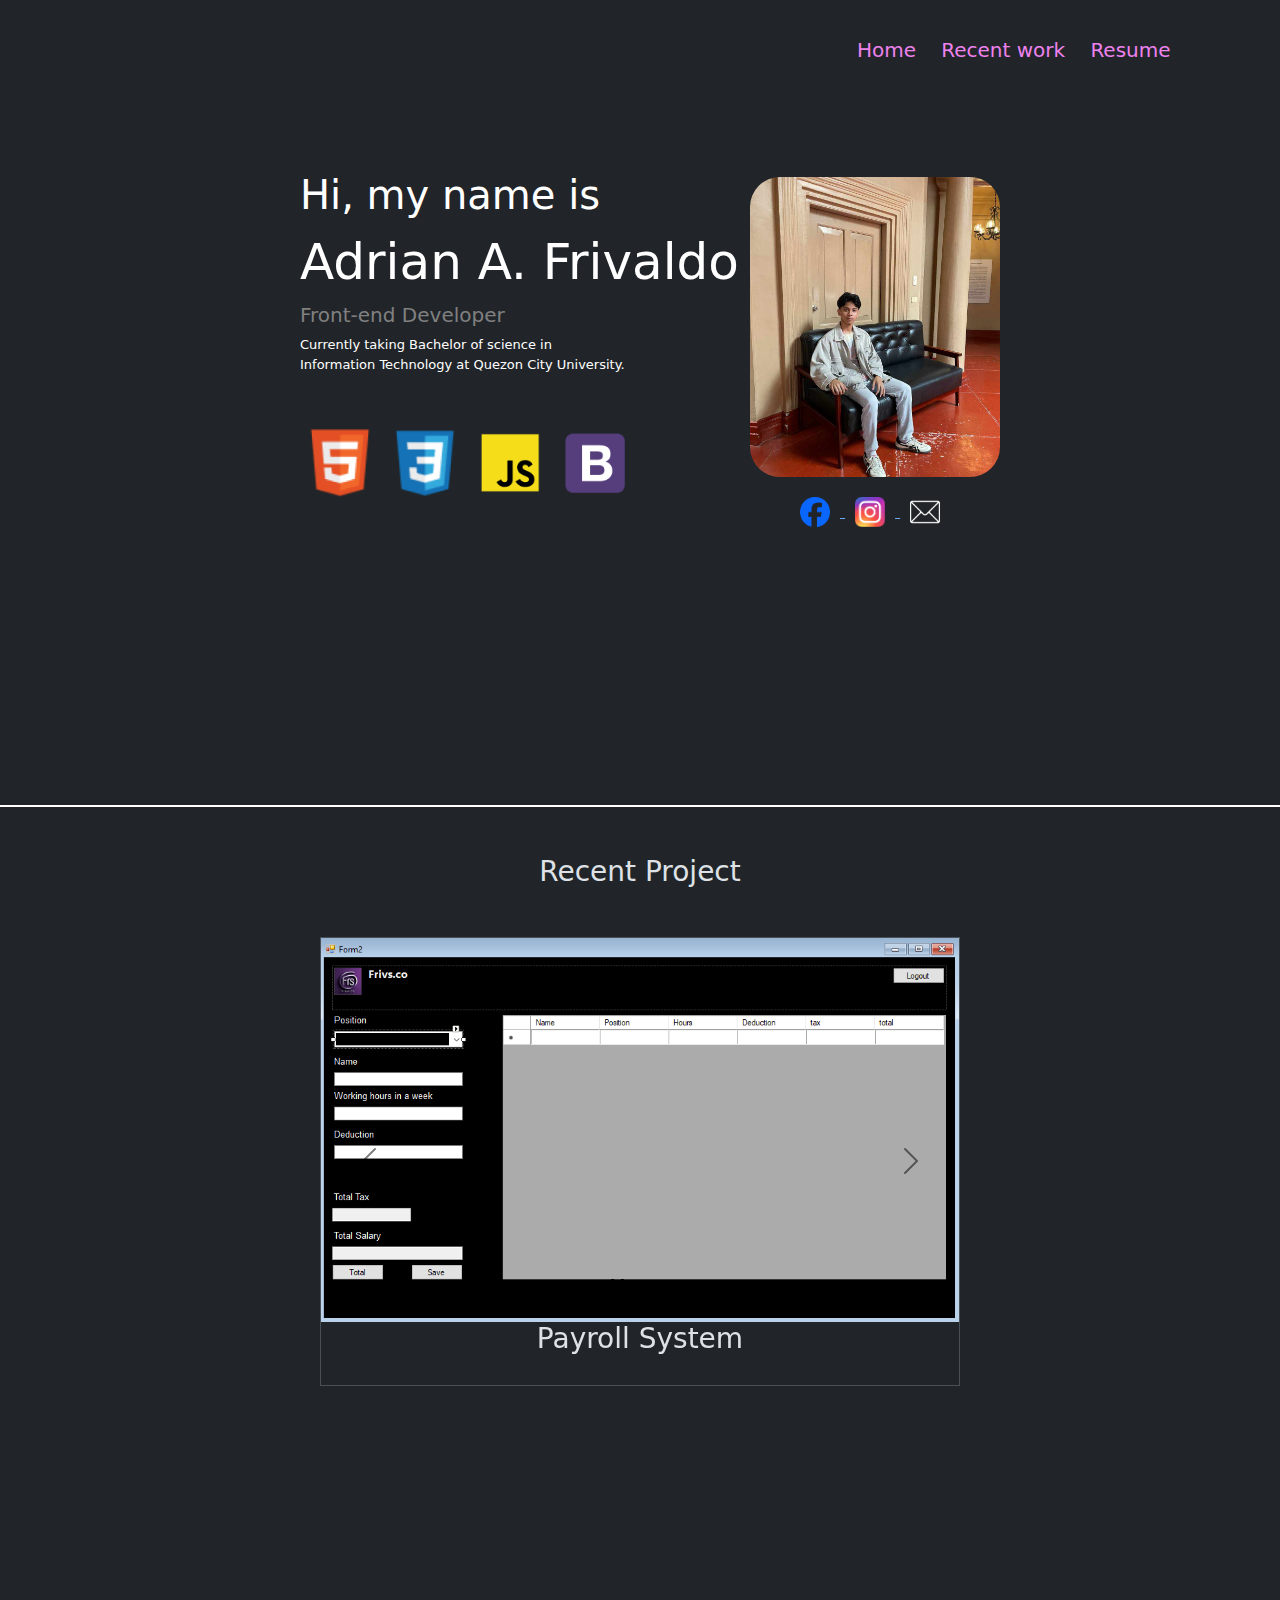
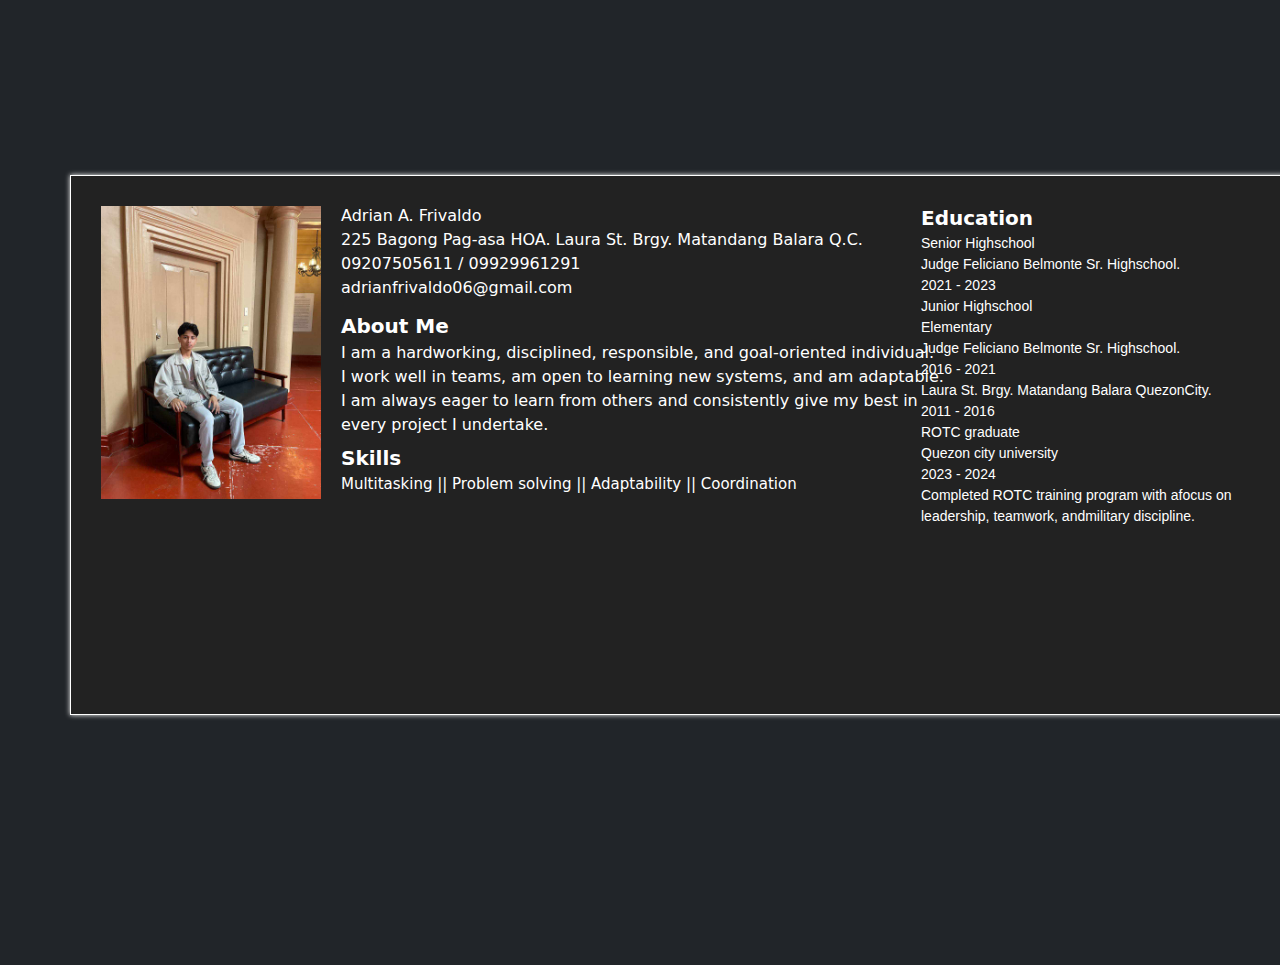
<file: index.html>
<html lang="en" data-bs-theme="dark">
<head>
    <meta charset="UTF-8">
    <meta name="viewport" content="width=device-width, initial-scale=1.0">
    <title>MyPortfoliomain</title>
    <link rel = "stylesheet" href = "mainpage.css"> 
    <link href="https://cdn.jsdelivr.net/npm/bootstrap@5.3.3/dist/css/bootstrap.min.css" rel="stylesheet" integrity="sha384-QWTKZyjpPEjISv5WaRU9OFeRpok6YctnYmDr5pNlyT2bRjXh0JMhjY6hW+ALEwIH" crossorigin="anonymous">

</head>
<body >
   
   <div >
         <nav class = "navdesign">
             <a href = "index.html"   class = "Home " > Home         </a>
            <a href = "#recent_project" class = "Recentwork"> Recent work  </a>
             <a href = "#Resume" class = "GetInTouch"> Resume </a>

        </nav>
         <div class = "maintext">

             <a class = "greet x"> Hi, my name is       </a> <br> 
            <a class = "name x "> Adrian A. Frivaldo  </a> <br> 
            <a class = "frontenddev x "> Front-end Developer </a> <br>
            <a class = "aboutme x "> Currently taking Bachelor of  science in <br> Information Technology at Quezon City University. </a>

            <div class = "skill_icon">
                    <img src = "htmlicon.png" width = "80px" class = " html_icon i" >
                    <img src = "css.icon.png"  width = "52px" class = "css_icon i" >
                    <img src = "jsicon.png" width = "58px" class = "js_icon i "> 
                    <img src = "bootstrap icon.png" width = "59px" class = "bootstrap_icon i">  
            </div>

        
         <div class = "imgcontainer"> 
             <img src = "Museumpic.jpg" width = "300" class = "img1">
             <img src = "Museumpic2.jpg" width = "300" class = "img2" > 
         </div>
         <div class = "iconcontainer"> 

            <a href = "https://www.facebook.com/Friiiiv">
                <img src = "fbicon.png" width = "30px" class = "fbicon f ">
            </a>
            <a href = "https://www.instagram.com/justfrivs/">
              <img src = "iglogo.png" width = "30px" class = "igicon f"> 
            </a>
            <a href = "mailto:adrianfrivaldo06@gmail.com">
                <img  src = "mailicon2.png" width = "32px" class =   "mailicon f" > 
             </a>
            </div>
    </div>

    <div id = "recent_project">
        
        <h3 class="h3 text-center mb-5 mt-5">Recent Project</h3>

        <div id="carouselExampleFade" class="carousel slide carousel-fade w-50 h-50 mx-auto border">
            <div class="carousel-inner">
              <div class="carousel-item active">
                <img src="payrollss.png" class="d-block w-100" alt="...">
                <h3 class="Rp">Payroll System</h3>
                <div class="carousel-caption d-none d-md-block">
                    <h3>Payroll System</h3>
                    <!--<p>Some representative placeholder content for the first slide.</p>-->
                  </div>
              </div>
              <div class="carousel-item ">
                <img src="semicalc.png" class="d-block w-100" alt="...">
                <h3 class="Rp">Semi Calculator (vb.net)</h3>
              </div>
              <div class="carousel-item ">
                <img src="calculator.png" class="d-block w-100" alt="...">
                <h3 class="Rp"> Calculator (vb.net)</h3>
                
              </div>
            </div>
            <button class="carousel-control-prev" type="button" data-bs-target="#carouselExampleFade" data-bs-slide="prev">
              <span class="carousel-control-prev-icon" aria-hidden="true"></span>
              <span class="visually-hidden">Previous</span>
            </button>
            <button class="carousel-control-next" type="button" data-bs-target="#carouselExampleFade" data-bs-slide="next">
              <span class="carousel-control-next-icon" aria-hidden="true"></span>
              <span class="visually-hidden">Next</span>
            </button>
          </div>

    </div>
</div>
<script src="https://cdn.jsdelivr.net/npm/bootstrap@5.3.3/dist/js/bootstrap.bundle.min.js" integrity="sha384-YvpcrYf0tY3lHB60NNkmXc5s9fDVZLESaAA55NDzOxhy9GkcIdslK1eN7N6jIeHz" crossorigin="anonymous"></script>

    <div id = "Resume" >
      <div class = resumecontainer>
        <img src="Museumpic.jpg" alt="" width = "250px" class = "Resumepic">
        <div class = "myinfo">
          <a>Adrian A. Frivaldo</a>
          <p>225 Bagong Pag-asa HOA. Laura St.
            Brgy. Matandang Balara Q.C. <br> 
            09207505611 /
            09929961291 <br>
            <a  href = "mailto:adrianfrivaldo06@gmail.com" class = "myemail">adrianfrivaldo06@gmail.com </a>
            </p>
        </div>
        
          <a class = "myaboutme"><b> About Me </b> </a>
          <p class = "mystatement">I am a hardworking, disciplined, responsible, and goal-oriented individual. <br> I work well in teams, am open to learning new systems, and am adaptable.<br>I am always eager to learn from others and consistently give my best in <br> every project I undertake.
          </p>

          <div class = "myeducation">
            <a><b>Education</b></a>
            <p class = "educinfo">
              Senior Highschool <br>
              Judge Feliciano Belmonte Sr. Highschool.<br>
              2021 - 2023<br>
              Junior Highschool<br>
              Elementary<br>
              Judge Feliciano Belmonte Sr. Highschool.<br>
              2016 - 2021<br>
              Laura St. Brgy. Matandang Balara QuezonCity.<br>
              2011 - 2016<br>
              ROTC graduate<br>
              Quezon city university<br>
              2023 - 2024<br>
              Completed ROTC training program with afocus on <br>leadership, teamwork, andmilitary discipline.</p>
          </div>
          <div class = "myskills">
            <a class = "skillinfo"><b>Skills</b>  </a>
            <p class = "skillinfo2">Multitasking ||  Problem solving  || Adaptability  || Coordination</p>
          </div>
      </div>
       

    </div>
</body>
</html>
</file>
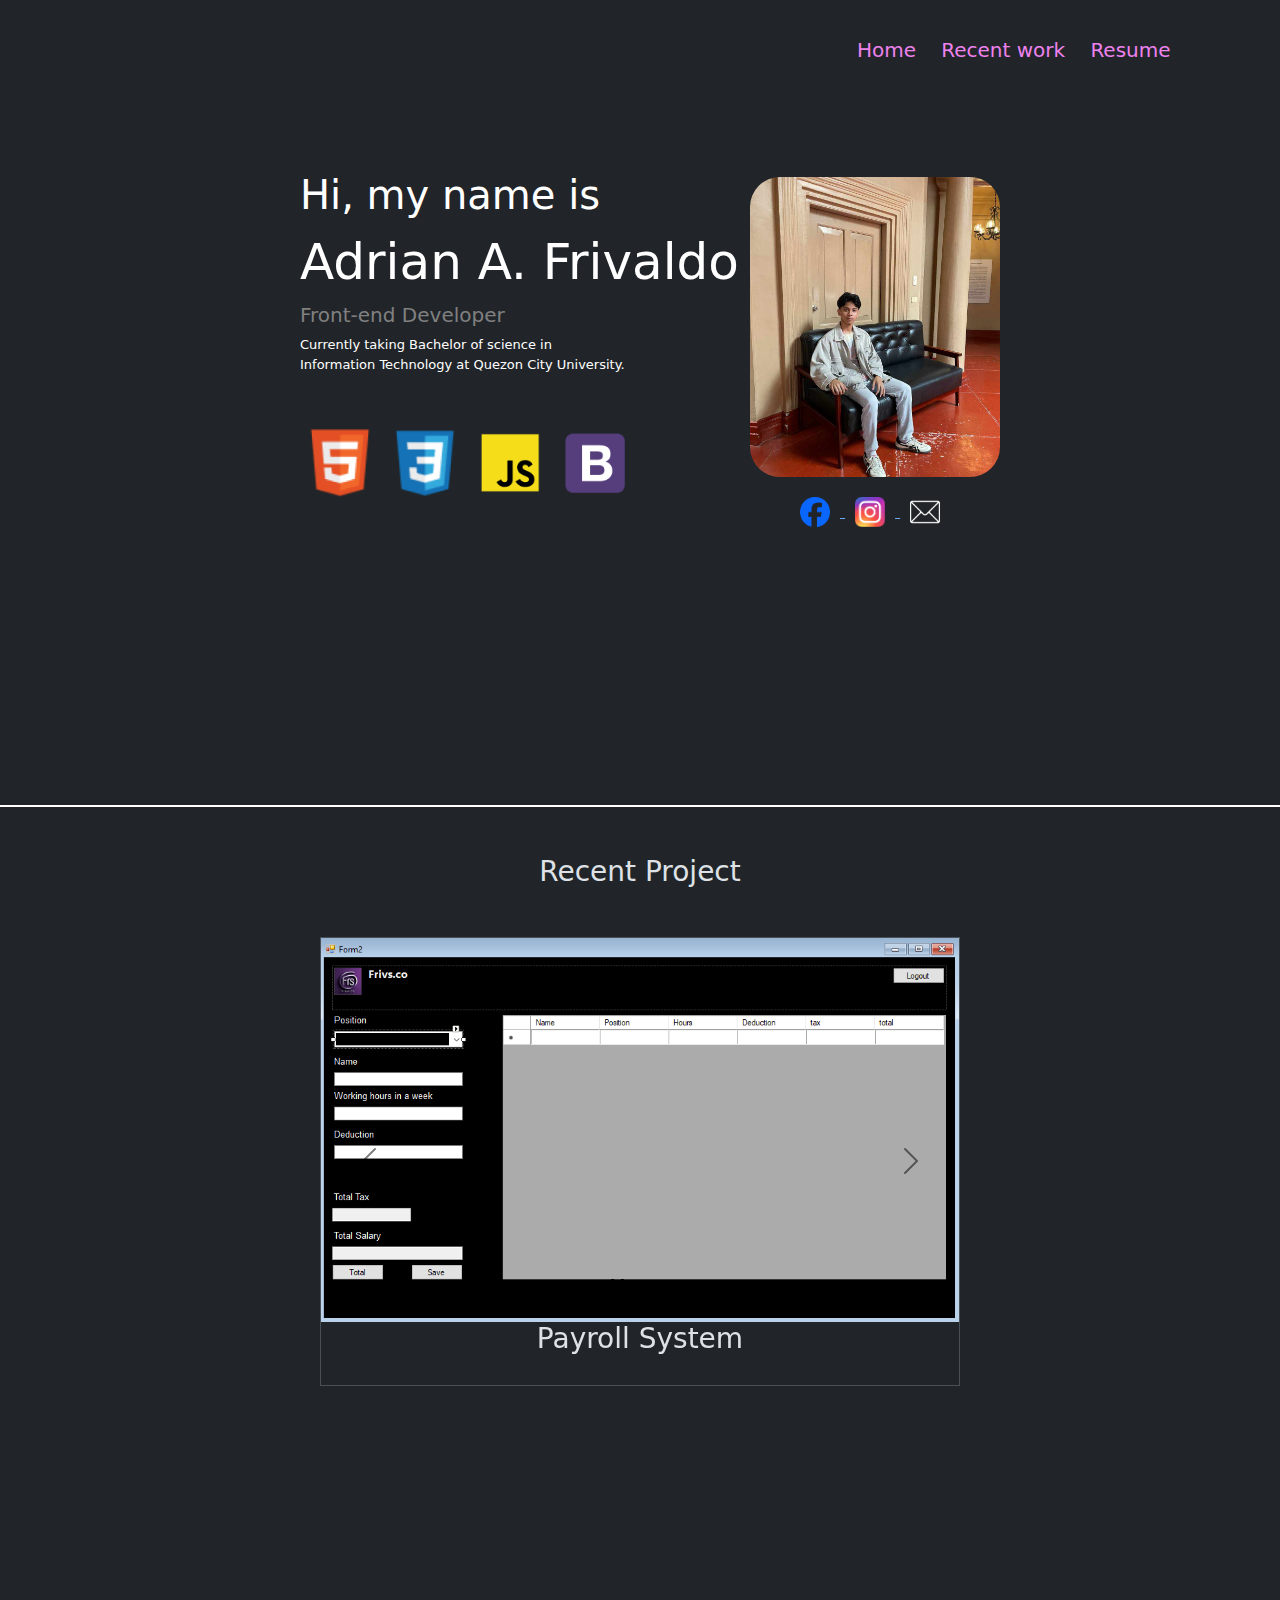
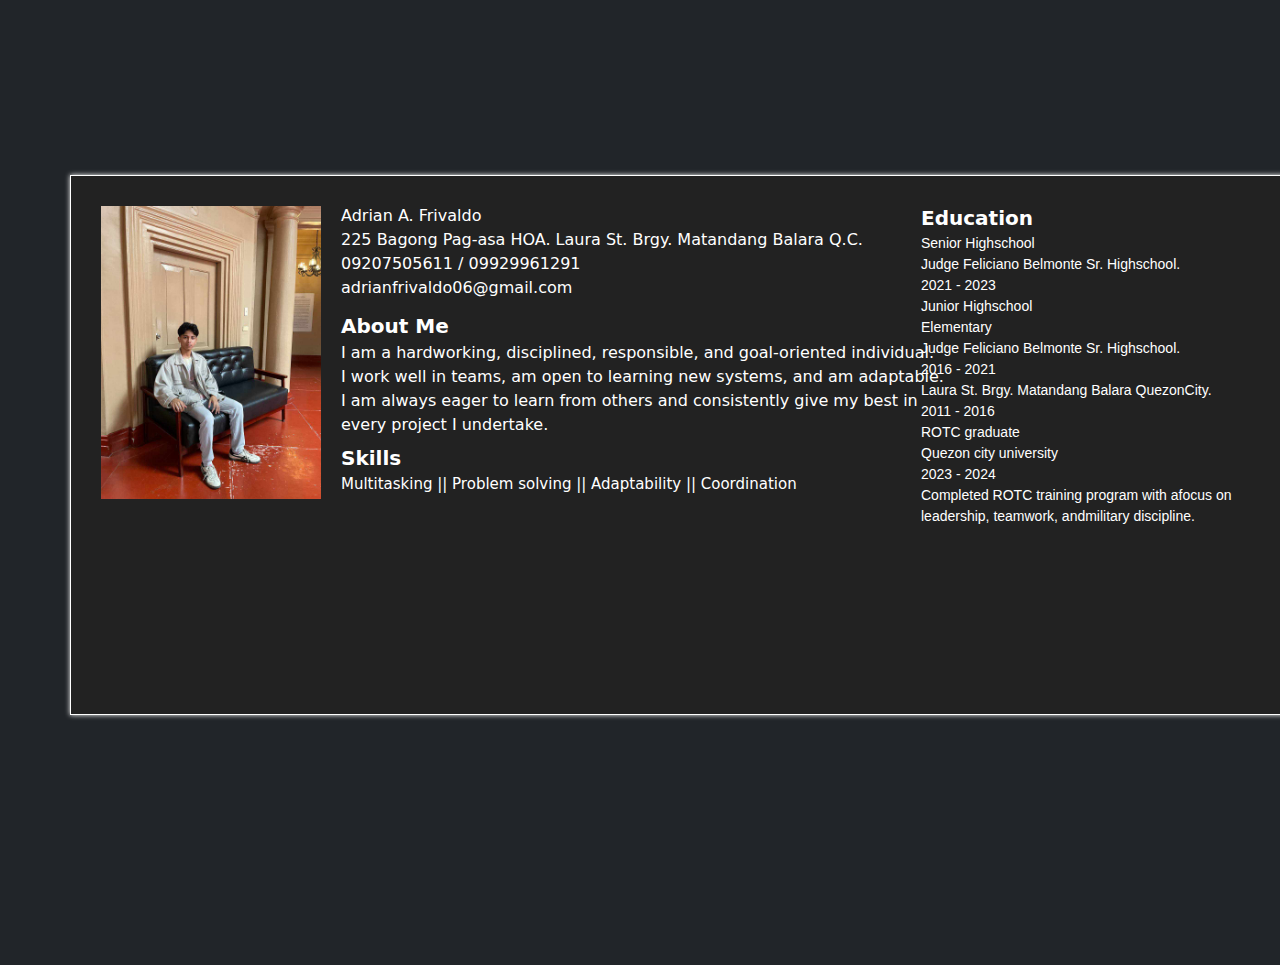
<file: mainpage.html>
<html lang="en" data-bs-theme="dark">
<head>
    <meta charset="UTF-8">
    <meta name="viewport" content="width=device-width, initial-scale=1.0">
    <title>MyPortfoliomain</title>
    <link rel = "stylesheet" href = "mainpage.css"> 
    <link href="https://cdn.jsdelivr.net/npm/bootstrap@5.3.3/dist/css/bootstrap.min.css" rel="stylesheet" integrity="sha384-QWTKZyjpPEjISv5WaRU9OFeRpok6YctnYmDr5pNlyT2bRjXh0JMhjY6hW+ALEwIH" crossorigin="anonymous">

</head>
<body >
   
   <div >
         <nav class = "navdesign">
             <a href = "mainpage.html"   class = "Home " > Home         </a>
            <a href = "#recent_project" class = "Recentwork"> Recent work  </a>
             <a href = "#Resume" class = "GetInTouch"> Resume </a>

        </nav>
         <div class = "maintext">

             <a class = "greet x"> Hi, my name is       </a> <br> 
            <a class = "name x "> Adrian A. Frivaldo  </a> <br> 
            <a class = "frontenddev x "> Front-end Developer </a> <br>
            <a class = "aboutme x "> Currently taking Bachelor of  science in <br> Information Technology at Quezon City University. </a>

            <div class = "skill_icon">
                    <img src = "htmlicon.png" width = "80px" class = " html_icon i" >
                    <img src = "css.icon.png"  width = "52px" class = "css_icon i" >
                    <img src = "jsicon.png" width = "58px" class = "js_icon i "> 
                    <img src = "bootstrap icon.png" width = "59px" class = "bootstrap_icon i">  
            </div>

        
         <div class = "imgcontainer"> 
             <img src = "Museumpic.jpg" width = "300" class = "img1">
             <img src = "Museumpic2.jpg" width = "300" class = "img2" > 
         </div>
         <div class = "iconcontainer"> 

            <a href = "https://www.facebook.com/Friiiiv">
                <img src = "fbicon.png" width = "30px" class = "fbicon f ">
            </a>
            <a href = "https://www.instagram.com/justfrivs/">
              <img src = "iglogo.png" width = "30px" class = "igicon f"> 
            </a>
            <a href = "mailto:adrianfrivaldo06@gmail.com">
                <img  src = "mailicon2.png" width = "32px" class =   "mailicon f" > 
             </a>
            </div>
    </div>

    <div id = "recent_project">
        
        <h3 class="h3 text-center mb-5 mt-5">Recent Project</h3>

        <div id="carouselExampleFade" class="carousel slide carousel-fade w-50 h-50 mx-auto border">
            <div class="carousel-inner">
              <div class="carousel-item active">
                <img src="payrollss.png" class="d-block w-100" alt="...">
                <h3 class="Rp">Payroll System</h3>
                <div class="carousel-caption d-none d-md-block">
                    <h3>Payroll System</h3>
                    <!--<p>Some representative placeholder content for the first slide.</p>-->
                  </div>
              </div>
              <div class="carousel-item ">
                <img src="semicalc.png" class="d-block w-100" alt="...">
                <h3 class="Rp">Semi Calculator (vb.net)</h3>
              </div>
              <div class="carousel-item ">
                <img src="calculator.png" class="d-block w-100" alt="...">
                <h3 class="Rp"> Calculator (vb.net)</h3>
                
              </div>
            </div>
            <button class="carousel-control-prev" type="button" data-bs-target="#carouselExampleFade" data-bs-slide="prev">
              <span class="carousel-control-prev-icon" aria-hidden="true"></span>
              <span class="visually-hidden">Previous</span>
            </button>
            <button class="carousel-control-next" type="button" data-bs-target="#carouselExampleFade" data-bs-slide="next">
              <span class="carousel-control-next-icon" aria-hidden="true"></span>
              <span class="visually-hidden">Next</span>
            </button>
          </div>

    </div>
</div>
<script src="https://cdn.jsdelivr.net/npm/bootstrap@5.3.3/dist/js/bootstrap.bundle.min.js" integrity="sha384-YvpcrYf0tY3lHB60NNkmXc5s9fDVZLESaAA55NDzOxhy9GkcIdslK1eN7N6jIeHz" crossorigin="anonymous"></script>

    <div id = "Resume" >
      <div class = resumecontainer>
        <img src="Museumpic.jpg" alt="" width = "250px" class = "Resumepic">
        <div class = "myinfo">
          <a>Adrian A. Frivaldo</a>
          <p>225 Bagong Pag-asa HOA. Laura St.
            Brgy. Matandang Balara Q.C. <br> 
            09207505611 /
            09929961291 <br>
            <a  href = "mailto:adrianfrivaldo06@gmail.com" class = "myemail">adrianfrivaldo06@gmail.com </a>
            </p>
        </div>
        
          <a class = "myaboutme"><b> About Me </b> </a>
          <p class = "mystatement">I am a hardworking, disciplined, responsible, and goal-oriented individual. <br> I work well in teams, am open to learning new systems, and am adaptable.<br>I am always eager to learn from others and consistently give my best in <br> every project I undertake.
          </p>

          <div class = "myeducation">
            <a><b>Education</b></a>
            <p class = "educinfo">
              Senior Highschool <br>
              Judge Feliciano Belmonte Sr. Highschool.<br>
              2021 - 2023<br>
              Junior Highschool<br>
              Elementary<br>
              Judge Feliciano Belmonte Sr. Highschool.<br>
              2016 - 2021<br>
              Laura St. Brgy. Matandang Balara QuezonCity.<br>
              2011 - 2016<br>
              ROTC graduate<br>
              Quezon city university<br>
              2023 - 2024<br>
              Completed ROTC training program with afocus on <br>leadership, teamwork, andmilitary discipline.</p>
          </div>
          <div class = "myskills">
            <a class = "skillinfo"><b>Skills</b>  </a>
            <p class = "skillinfo2">Multitasking ||  Problem solving  || Adaptability  || Coordination</p>
          </div>
      </div>
       

    </div>
</body>
</html>
</file>
<file: mainpage.css>
body {
    background-color: #222;
    max-width: 100vw;
    overflow-x: hidden;
    
}
.navdesign{
    text-align: end;
    margin-right: 100px;
    margin-top: 35;
    
}

.Home {
    color: violet;
    font-size: 20px; 
    text-decoration: none ;
    padding: .8%;
    transition: 0.3s ease ;
    
}

.Home:hover {
    background-color: palevioletred;
    border-radius: 20px; 
}

.Recentwork {
    color: violet;
    font-size: 20px;
    text-decoration: none; 
    padding: .8%;
    transition: 0.3s ease ;
}
.Recentwork:hover{
    background-color: palevioletred;
    border-radius: 20px;
}
.GetInTouch  {
    color: violet;
    font-size: 20px; 
    text-decoration: none ;
    padding: .8%;
    transition: 0.3s ease ;
    
}
.GetInTouch:hover{
    background-color: palevioletred;
    border-radius: 20px;
}
.maintext{
    margin-left: 300px;
    height: 60vh;
    margin-top: 200px;
}
.greet {
    position: relative;
    bottom: 100px;
    color: white;
    font-size: 40px;
}
.name{
    position: relative;
    bottom: 100px;
    color: white;
    font-size: 50px;
}
.frontenddev{
    position: relative;
    bottom: 100px;
    color: gray;
    font-size: 20px;
}
.aboutme{
    position: relative;
    bottom: 95px;
    color: white;
    font-size: 13px;
    

}
.imgcontainer{
    position: relative ; 
    bottom: 380px;
    left: 450px;
    width: 250px; 
    height : 300px; 
    overflow: hidden;
    
}
.imgcontainer img{
    width: 100% ; 
    height: 100%;
    object-fit: cover;
  
   transition : opacity 0.5s ease, transform 0.5s ease  ; 

}
.img1{
    opacity: 1; 
    transform: scale(1);
    border-radius: 30px;
}

.img2{
    opacity: 0;
    transform: scale(1.1);
    position: absolute; 
    top: 0; 
    left: 0; 
    border-radius: 30px;
}
.img2:hover{
    opacity: 1;
    transform: scale(1);
}
.img1:hover{
    opacity: 0; 
    transform: scale(0.95);
}
.iconcontainer{
    position: relative; 
    bottom: 370px;
    left: 490px;
}
.igicon{
   /* padding-right: 1.3%;
    padding-left: 1.3%;
    padding-top: 1.3%;
    padding-bottom: 1.3%;*/
    padding: 1%;
    transition: 0.3s ease ;
}
.igicon:hover{
    opacity: 0.5;
    background-color: gray;
    border-radius: 25px;
}
.fbicon{
    padding: 1%;
    transition: 0.3s ease ;
}
.fbicon:hover{
    opacity: 0.5;
    background-color: gray;
    border-radius: 25px;
}
.mailicon{
    padding: 1%;
    transition: 0.3s ease ;
}
.mailicon:hover{
    opacity: 0.5;
    background-color: gray;
    border-radius: 25px;
}
.skill_icon{
    position: relative;
    bottom: 300px;
   
}

.skill_icon{
    position: relative;
    bottom: 50px;
    left: 0;
}
.html_icon{
    padding: 1%;
    transition: 0.5s ease ;
}
.i{
    width: 80px !important;
}
.f{
    width: 50px;
}
.i:hover{
    opacity: 0.5;
    
    
    transform: scale(1.5);
    
}
.css_icon{
    padding: 1%;
    transition: 0.3s ease ;
}


.js_icon{
    padding: 1%;
    transition: 0.3s ease ;
}


.bootstrap_icon{
    padding: 1%;
    transition: 0.3s ease ;
}
#recent_project {
    border-top: 2px solid #fff ;
    height: 100vh ; 
    
}
.x{
    text-decoration: none;
}
.carousel-caption > h3{
    font-size: 35px !important;
    color: black;
}
.Rp{
    text-align: center;
}
#Resume{
    /*border-top: 2px solid white ;*/
    padding: 70px;
}

.resumecontainer{ 
    background-color: #222;
    max-height: 100vh;
    height: 60vh;
    width: 180vh;
    margin-bottom: 20vh;
    border: 1px solid white ;
    box-shadow: 0 0 5px white ;
    overflow: hidden;
}
.Resumepic{
    padding-top: 30px;
    padding-left: 30px;
}
.myinfo{
    color: #fff;
    position: relative;
    left: 270px;
    bottom:     295px;
}
.myemail{
    color: #fff;
    text-decoration: none;
    transition: 0.3s ease ;
}
.myemail:hover{
    transform: scale(1.2);
    background-color: #fff ;
    
}
.myaboutme{
    position: relative;
    bottom: 300px;
    left: 270px;
    color: #fff;
    font-size: 20px;
    text-decoration: none;
}
.mystatement{
    color: #fff;
    position: relative;
    left: 270px;
    bottom: 300px;
}
.myeducation{
    position: relative;
    bottom: 550px;
    left: 850px;
    color: #fff;
    font-size: 20px;
}
.educinfo{
    color: #fff;
    font-size: 14px;
    font-family: sans-serif;
    
}
.skillinfo{
    color: #fff;
    font-size: 20px;
    position: relative;
    bottom: 650px; 
    left: 270px;
    text-decoration: none;
}
.skillinfo2{
    color: #fff;
    font-size: 15px;
    position: relative;
    bottom: 650px; 
    left: 270px;
    text-decoration: none;
}
</file>
